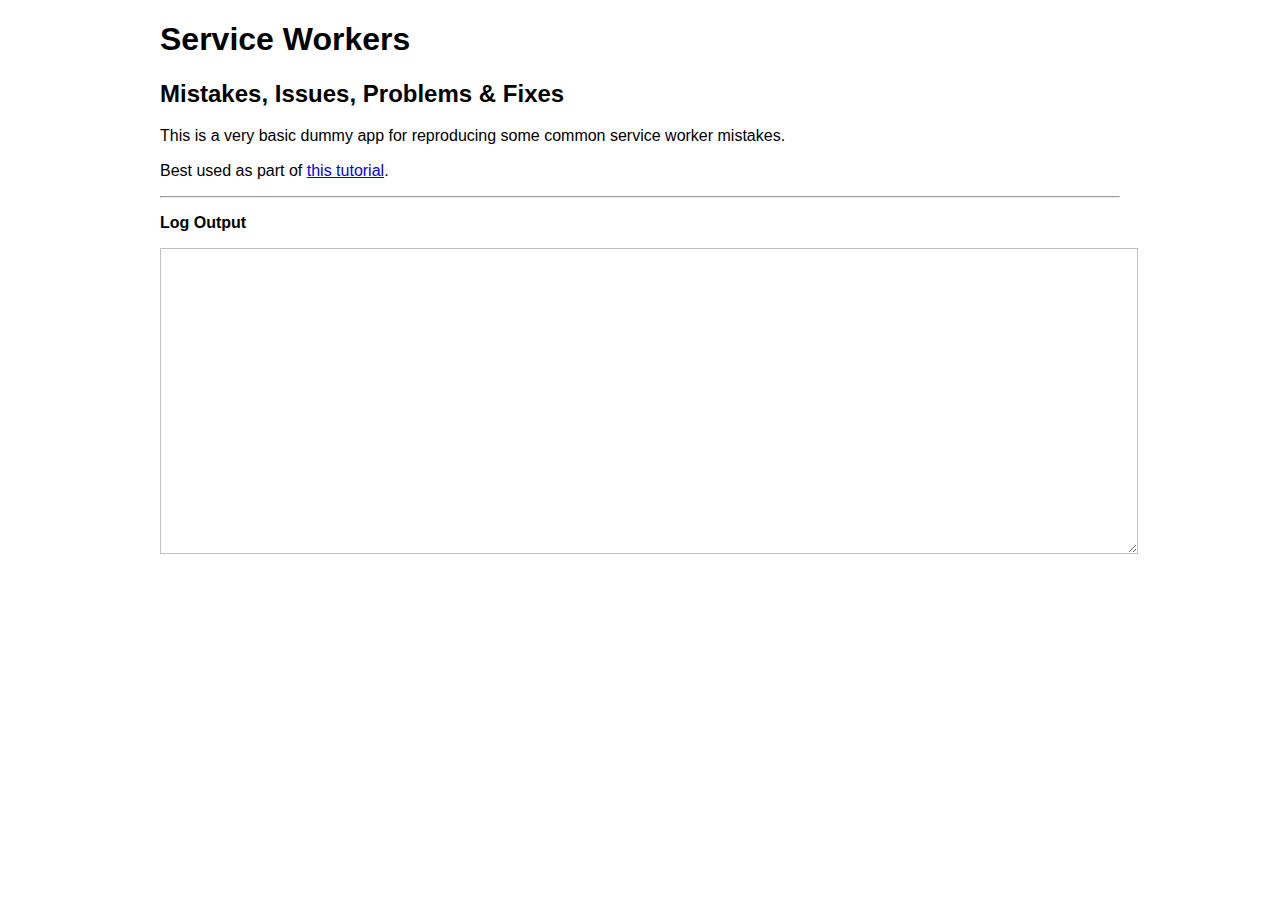
<file: index.html>
<!DOCTYPE html>
<html>
  <head>
    <title>Service Workers: Mistakes, Issues, Problems & Fixes</title>
    <link rel="icon" href="favicon.png" sizes="16x16 32x32 64x64" type="image/png">
    <link rel="stylesheet" href="normalize.css" />
    <link rel="stylesheet" href="style.css" />
  </head>

  <body>
    <div class="wrap">
      <header>
        <h1>Service Workers</h1>
        <h2>Mistakes, Issues, Problems & Fixes</h2>
      </header>

      <main>
        <p>This is a very basic dummy app for reproducing some common service worker mistakes.</p>
        <p>Best used as part of <a href="https://github.com/louiseswift/learn-service-worker-mistakes">this tutorial</a>.</p>
        <hr>
        <p><b>Log Output</b></p>
        <textarea class="log"></textarea>
      </main>
    </div>

    <script src="script.js"></script>
  </body>
</html>
</file>
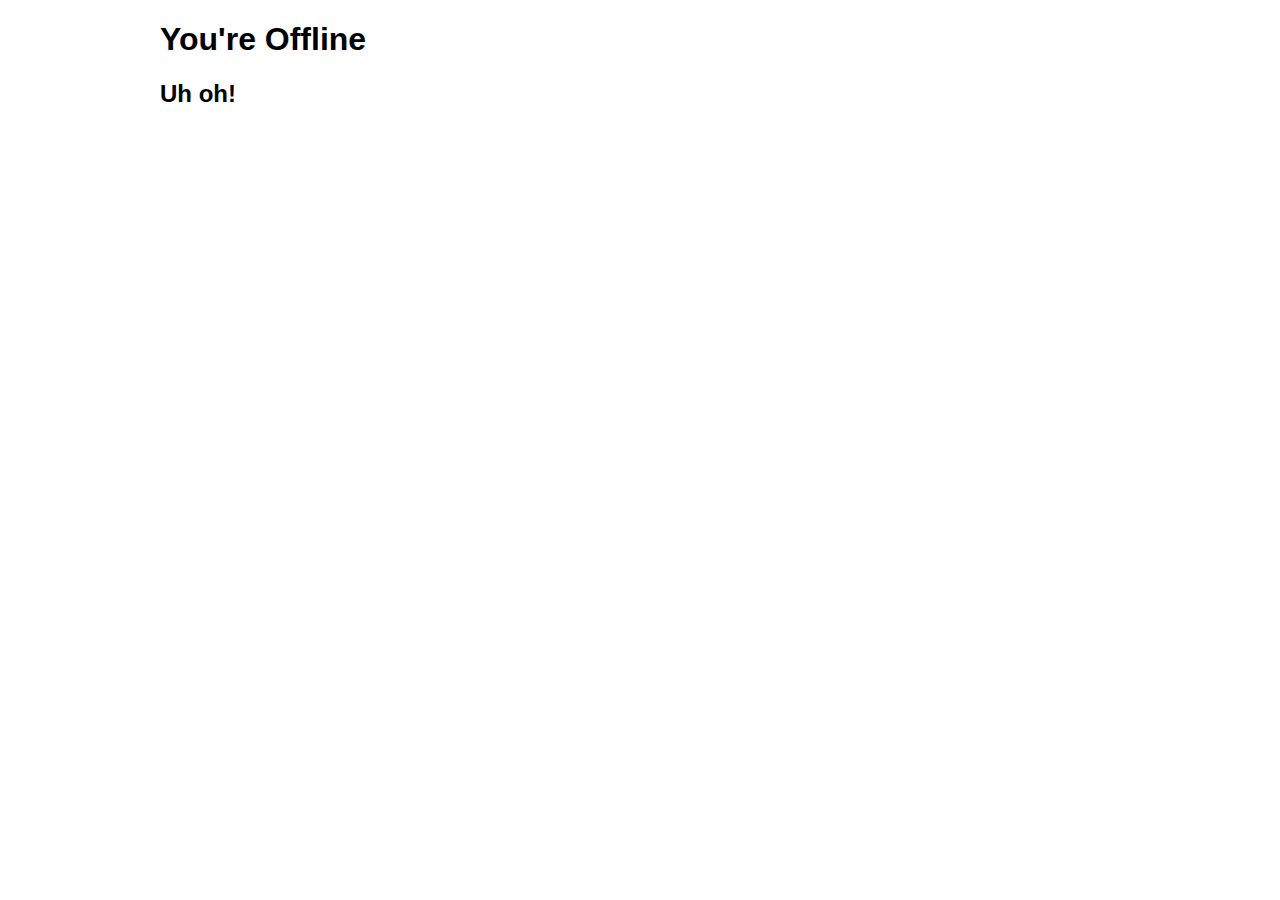
<file: offline.html>
<!DOCTYPE html>
<html>
  <head>
    <title>[OFFLINE] Service Workers: Mistakes, Issues, Problems & Fixes</title>
    <link rel="icon" href="favicon.png" sizes="16x16 32x32 64x64" type="image/png">
    <link rel="stylesheet" href="normalize.css" />
    <link rel="stylesheet" href="style.css" />
  </head>

  <body>
    <div class="wrap">
      <header>
        <h1>You're Offline</h1>
        <h2>Uh oh!</h2>
      </header>
    </div>
  </body>
</html>
</file>
<file: style.css>
html {
  font-family: "Helvetica Neue", Helvetica, Arial, sans-serif;
}

.wrap {
  margin: 0 auto;
  max-width: 960px;
  width: 90%
}

textarea {
  border-color: silver;
  font-family: monospace;
  min-height: 17rem;
  padding: 1rem 0.5rem;
  width: 100%;
}
</file>
